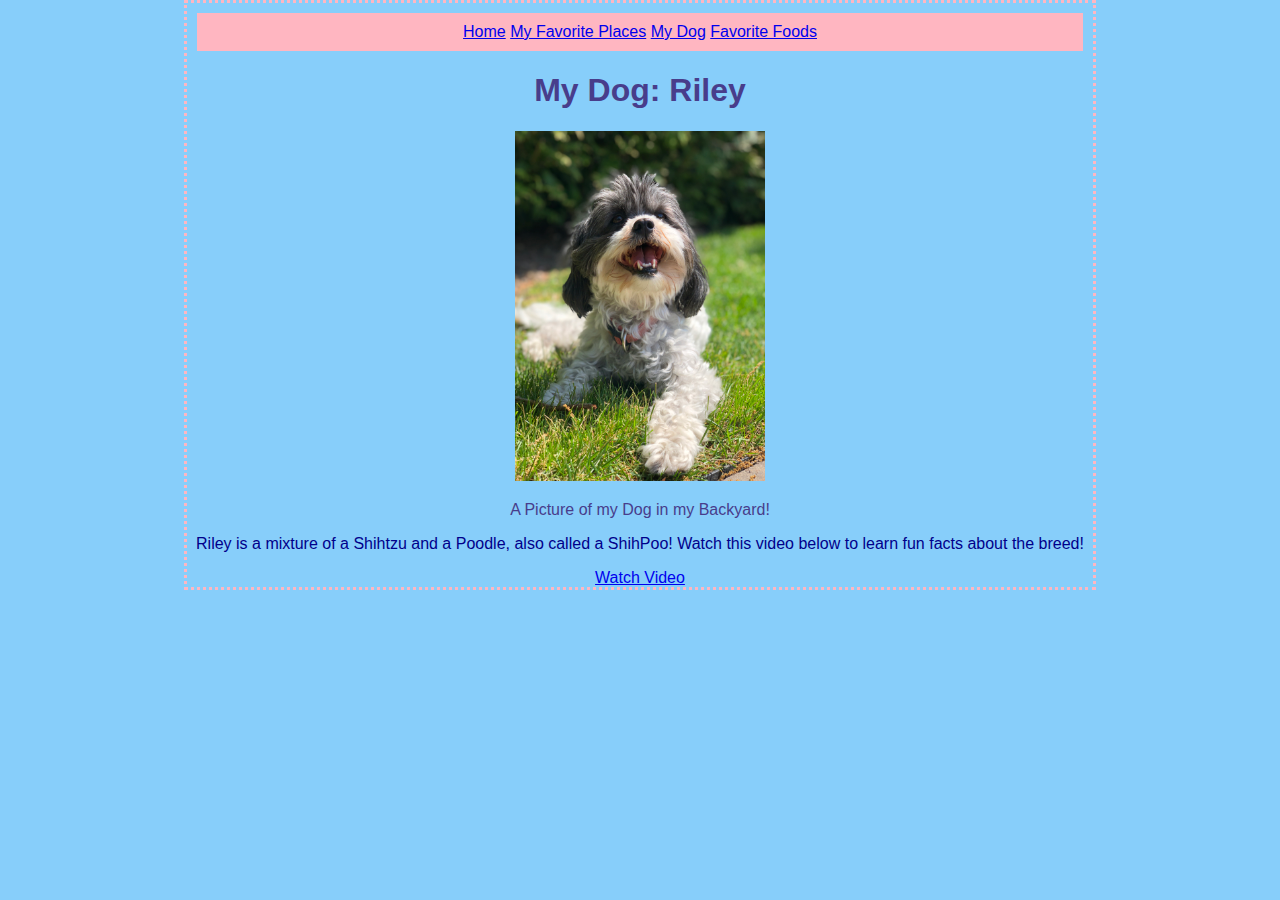
<file: dog.html>
<!doctype html>
<html>
<head>
	<link rel="stylesheet" href="stylesheet.css">
<title>My Dog</title>
	</head>

<body>
	<div class="dog">
	<nav>
		<a href="index.html">Home</a>
		<a href="travel.html">My Favorite Places</a>
		<a href="dog.html">My Dog</a>
		<a href="food.html">Favorite Foods</a>
		</nav>

<h1>My Dog: Riley</h1>

<img src="website pics/dog.JPG" alt= "Picture of my Dog in my Backyard" title="Picture of my Dog in my Backyard" width="250" height="350"/>
		<figure><figurecaption>A Picture of my Dog in my Backyard!</figurecaption></figure>

<p>Riley is a mixture of a Shihtzu and a Poodle, also called a ShihPoo! Watch this video below to learn fun facts about the breed!</p>
<a href="https://www.youtube.com/watch?v=A7LvLJndBUI" target="_blank">Watch Video</a>
</div>
</body>
</html>
</file>
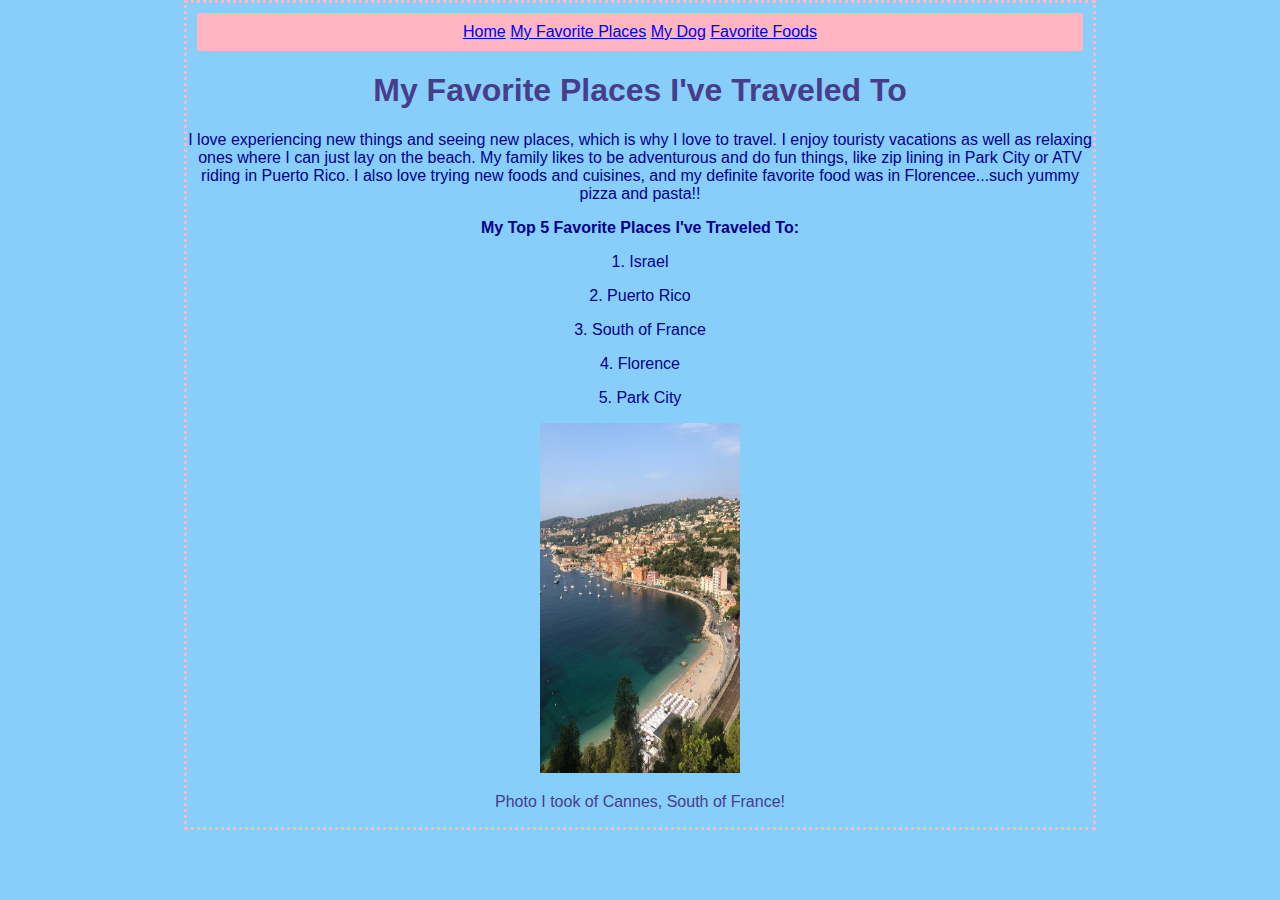
<file: travel.html>
<!doctype html>
<html>
<head>
		<link rel="stylesheet" href="stylesheet.css">

<title>Favorite Places</title>
</head>
		

<body>
<div class="travel">
	
	<nav>

	<a href="index.html">Home</a>
	<a href="travel.html">My Favorite Places</a>
	<a href="dog.html">My Dog</a>
	<a href="food.html">Favorite Foods</a>
	</nav>


	
		<h1>My Favorite Places I've Traveled To</h1>
	<body>
<aside2><p>I love experiencing new things and seeing new places, which is why I love to travel. I enjoy touristy vacations as well as relaxing ones where I can just lay on the beach. My family likes to be adventurous and do fun things, like zip lining in Park City or ATV riding in Puerto Rico. I also love trying new foods and cuisines, and my definite favorite food was in Florencee...such yummy pizza and pasta!! 
</p>
		<p style="font size:  25px"><strong>My Top 5 Favorite Places I've Traveled To:</strong></p>
		<p>1. Israel</p>
		<p>2. Puerto Rico</p>
		<p>3. South of France</p>
		<p>4. Florence</p>
		<p>5. Park City</p></aside2>


<aside> 
	<img src="website pics/france.HEIC" alt= "Photo I Took of Cannes, South of France" title="Photo I Took of Cannes, South of France" width="200" height="350"/>
		<figure><figurecaption>Photo I took of Cannes, South of France!</figurecaption></figure>
</aside>
</div>
	</body>
	</body></html>
</file>
<file: stylesheet.css>
*{
	font-family: Arial, Verdana, sans-serif;
	color:Hex #000000 ;
	text-align: center ; 
}

body {
	width:  906px;
	margin:  0 auto;
	border:  dotted;
	border-color: lightpink;
	background-color: lightskyblue; 

	
}

nav{
	background-color:  lightpink;
	padding:  10px;
	margin:  10px;
}

li{
	display: inline;
	padding:  5px;
}

section{
	overflow: auto;
	height:  100;
}

main{
	background-color: lightpink;
	padding:  10px;
	margin:  10px;
}

article{
	background-color:  lightpink;
	padding:  10px;
	margin:  10px;
	width:  280px;
	float:  left;
}

.home {
	background-color: lightskyblue;
}

.travel{
	background-color: lightskyblue;
}

.food{
background-color: lightskyblue;
}

.dog{
	background-color: lightskyblue;
}

h1{
	color:  darkslateblue;
}

dl{
	color:  darkslateblue;
}

dt{
	font-size: 25px;
	color:  darkslateblue;
}

dd{
	color:  darkblue;
}

p{
	color:  darkblue;
}

figure{
	color:  darkslateblue;
}

h2{
	color:  darkblue;
}
</file>
